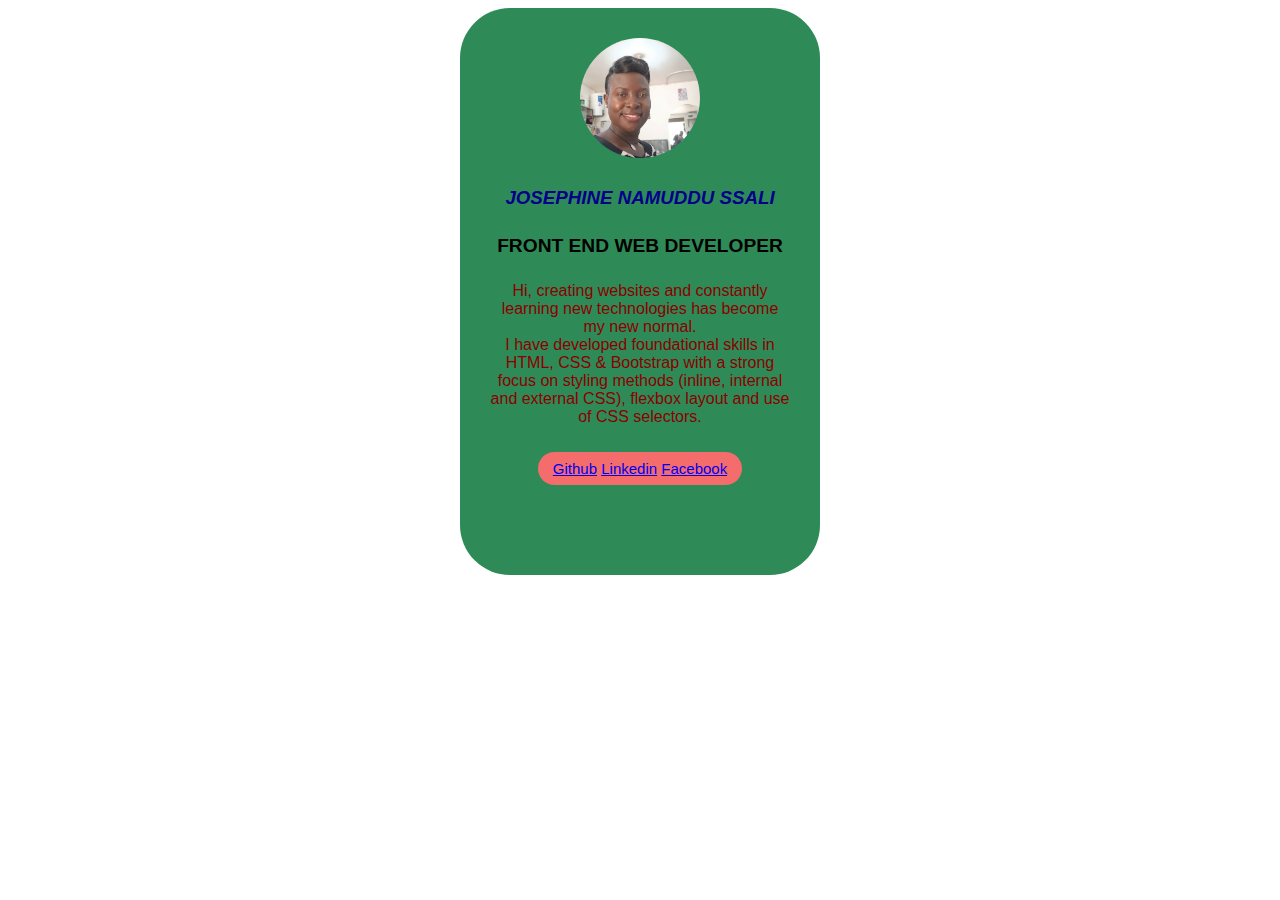
<file: portfolio.html>
<!DOCTYPE html>
<html lang="en">
<head>
    <meta charset="UTF-8">
    <meta name="viewport" content="width=device-width, initial-scale=1.0">
    <title>MY PORTFOLIO</title>
    <link rel="stylesheet" href="style.css" />

<body class = "content">
    <div class="card">
        <img src="Images/JOSE.jpg" alt="profile picture" class="profile-img">
        <h3 class="profile-name">JOSEPHINE NAMUDDU SSALI</h3>
        <h4 class="tittle">FRONT END WEB DEVELOPER </h4>
        <p class="details">Hi, creating websites and constantly learning new technologies has become my new normal.<br> I have developed foundational skills in HTML, CSS & Bootstrap with a strong focus on styling methods (inline, internal and external CSS), flexbox layout and use of CSS selectors. </p>
    <div class ="social-links">
        <a href= "#"> Github</a>
        <a href= "#"> Linkedin</a>
        <a href= "#"> Facebook</a>   
    </div>
    </div>
</body>
</html>
</file>
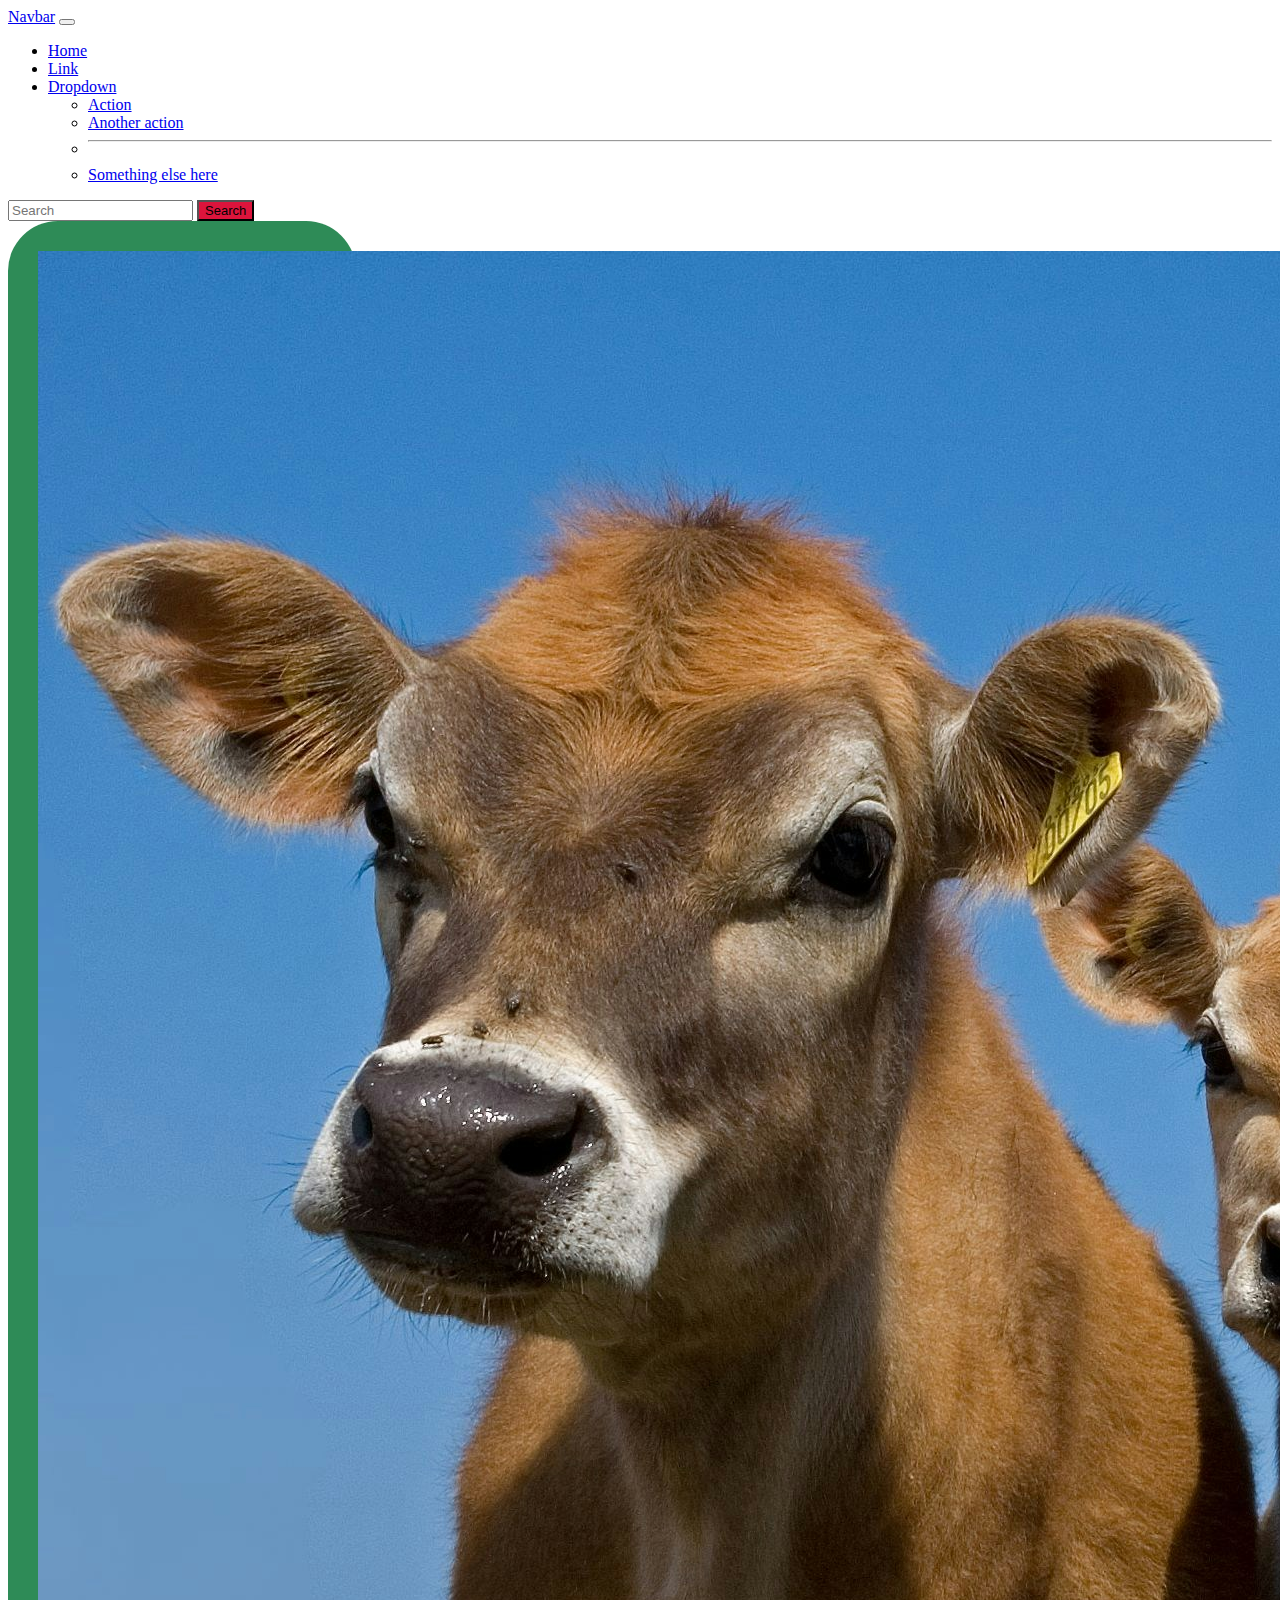
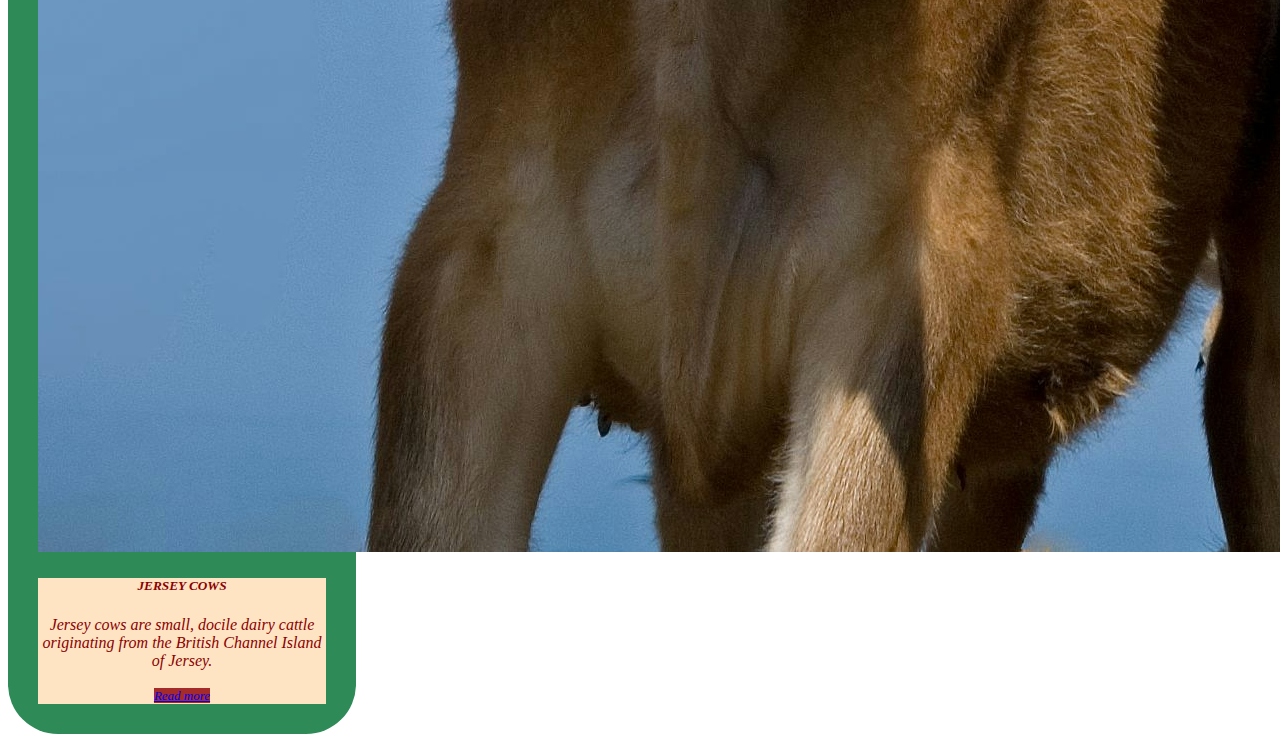
<file: wk.html>
<!DOCTYPE html>
<html lang="en">
<head>
    <meta charset="UTF-8">
    <meta name="viewport" content="width=device-width, initial-scale=1.0">
    <title>WORK</title>
   <link href="https://cdn.jsdelivr.net/npm/bootstrap@5.3.8/dist/css/bootstrap.min.css" rel="stylesheet" integrity="sha384-sRIl4kxILFvY47J16cr9ZwB07vP4J8+LH7qKQnuqkuIAvNWLzeN8tE5YBujZqJLB" crossorigin="anonymous">
   <link rel="stylesheet" href="style.css">

<nav class="navbar navbar-expand-lg bg-body-tertiary">
  <div class="container-fluid">
    <a class="navbar-brand" href="#">Navbar</a>
    <button class="navbar-toggler" type="button" data-bs-toggle="collapse" data-bs-target="#navbarSupportedContent" aria-controls="navbarSupportedContent" aria-expanded="false" aria-label="Toggle navigation">
      <span class="navbar-toggler-icon"></span>
    </button>
    <div class="collapse navbar-collapse" id="navbarSupportedContent">
      <ul class="navbar-nav me-auto mb-2 mb-lg-0">
        <li class="nav-item">
          <a class="nav-link active" aria-current="page" href="#">Home</a>
        </li>
        <li class="nav-item">
          <a class="nav-link" href="#">Link</a>
        </li>
        <li class="nav-item dropdown">
          <a class="nav-link dropdown-toggle" href="#" role="button" data-bs-toggle="dropdown" aria-expanded="false">
            Dropdown
          </a>
          <ul class="dropdown-menu">
            <li><a class="dropdown-item" href="#">Action</a></li>
            <li><a class="dropdown-item" href="#">Another action</a></li>
            <li><hr class="dropdown-divider"></li>
            <li><a class="dropdown-item" href="#">Something else here</a></li>
          </ul>
        </li>
        <!-- <li class="nav-item">
          <a class="nav-link disabled" aria-disabled="true">Disabled</a>
        </li> -->

      </ul>
      <form class="d-flex" role="search">
        <input class="form-control me-2" type="search" placeholder="Search" aria-label="Search"/>
        <button class="btn btn-outline-success" type="submit">Search</button>
      </form>
    </div>
  </div>
</nav>
<div class="card" style="width: 18rem;">
  <!-- <img src="..." class="card-img-top" alt=""> -->
   <img src="Images/Jerseys.jpg" class="card-img-top" alt="Cattle">

  <div class="card-body">
    <h5 class="card-title">JERSEY COWS</h5>
    <p class="card-text">Jersey cows are small, docile dairy cattle originating from the British Channel Island of Jersey.</p>
    <a href="https://en.wikipedia.org/wiki/Jersey_cattle" class="btn btn-primary cattle">Read more</a>
  </div>
</div>





















  <script src="https://cdn.jsdelivr.net/npm/bootstrap@5.3.8/dist/js/bootstrap.bundle.min.js" integrity="sha384-FKyoEForCGlyvwx9Hj09JcYn3nv7wiPVlz7YYwJrWVcXK/BmnVDxM+D2scQbITxI" crossorigin="anonymous"></script>
  
</body>
</html>
</file>
<file: style.css>
/* *{
    /* background-color: lightseagreen; */
/* } */ 

.h3{ 
color:navy;
}
.img{
    width: 150px;
}

.family{
    color: rgb(230, 134, 230);
}
.children{
color: brown;
}
.God{
    color: green;
}

.learning{
    color: chocolate;
}
.peace{
    color:rgb(255, 68, 0);
}
.Harmony{
    color: black;
}
.dislikes{
    background-color: rgb(218, 112, 112);
}
.vibes{
    background-color: brown;
}
.c-table{
    color: maroon;
    background-color: skyblue;
}
/* .allover:{
    background-color: lightcoral;
    color: darkred;
} */
/* 
PORTFOLIO 1 */


.content{
    font-family: Arial, Helvetica, sans-serif;
    background: -moz-linear-gradient(to right,);
    display: flex;
    justify-content: center;
    height: 15cm;
    margin: 05;
}
.card{
    background:seagreen;
    width: 300px;
    padding: 30px;
    border-radius: 50px;
    text-align: center;
    box-shadow:0 10px 25px rgba(red, green, blue, alpha)
}
.profile-img{
    background-color: palevioletred;
   width: 120px; 
   height: 120px;
   border-radius: 50%;
   object-fit: cover;
   margin-bottom: 15px;
}
.profile-name{
    margin: 10px 0 5px;
    font-style: italic;
    color:darkblue;
}
.tittle{
    font-style: unset;
    font-size: larger;
}
.details{
    font-size: medium;
    color:darkred;
}
.social-links{
    display: inline-block;
    margin: 10px 8px;
    text-decoration:none ;
    color: whitesmoke;
    background: rgb(244, 108, 108);
    padding: 8px 15px;
    border-radius: 20px;
    font-size: 15px;
    transition: 0.3s;   
}
.fruit{
    width: 25px;
    height: 25px;
    border-radius: 15px;
    text-align:center;  
    margin: 10px; 
}
.card-body{
font-style: italic;
color: darkred;
background-color: bisque;
font-size: medium;
}
.card-tittle{
    font-family: Arial, Helvetica, sans-serif;
    font-size: larger;
    font-style: oblique;
    color: darkmagenta;
}
.btn{
    background-color:crimson;
    font-size: small;
}
.h3{
    color:maroon ;
    font-style:italic;
    font-family:'Gill Sans', 'Gill Sans MT', Calibri, 'Trebuchet MS', sans-serif;
}
.image-fluid{
  height: 500px; 
  width: 500px; 
}
 /* Bootstrap cattle */

.cattle{
    background-color: brown;
  
   }
/* Mommy's choice Boutique */
.hero{
height: 180vh;
width: 200vh;
background-image:url('Images/boutique.jpg');
background-size:cover;
background-position:center;
position:relative;
}
.hero::before{
content:"";
position:absolute;
top:0;
left:0;
width:100%;
height:100%;
background:rgb(red, green, blue);
}
.hero{
container
position:relative;
z-index:2;
}
.hero{
    font-style:italic;
    font-family:Arial, Helvetica, sans-serif;
    color: maroon;
}
.about{
color:dark blue;
background-color: palevioletred;
font-size: large;
font-style: oblique;
width:200vh;
border-image:stretch;

}
.products{
background-color:lightsalmon;
color:maroon;
font-style: italic;
width:200vh ;
padding: ;
}
.girl{
   background:hotpink;
    width: 300px;
    padding: 30px;
    border-radius: 50px;
    text-align: center;
    box-shadow:0 10px 25px rgba(red, green, blue, alpha)
}
.boy{
    background:blue;
    width: 300px;
    padding: 30px;
    border-radius: 50px;
    text-align: center;
    box-shadow:0 10px 25px rgba(red, green, blue, alpha)
}
.pyjamas{
 background:purple;
    width: 300px;
    padding: 30px;
    border-radius: 50px;
    text-align: center;
    box-shadow:0 10px 25px rgba(red, green, blue, alpha)





}
</file>
